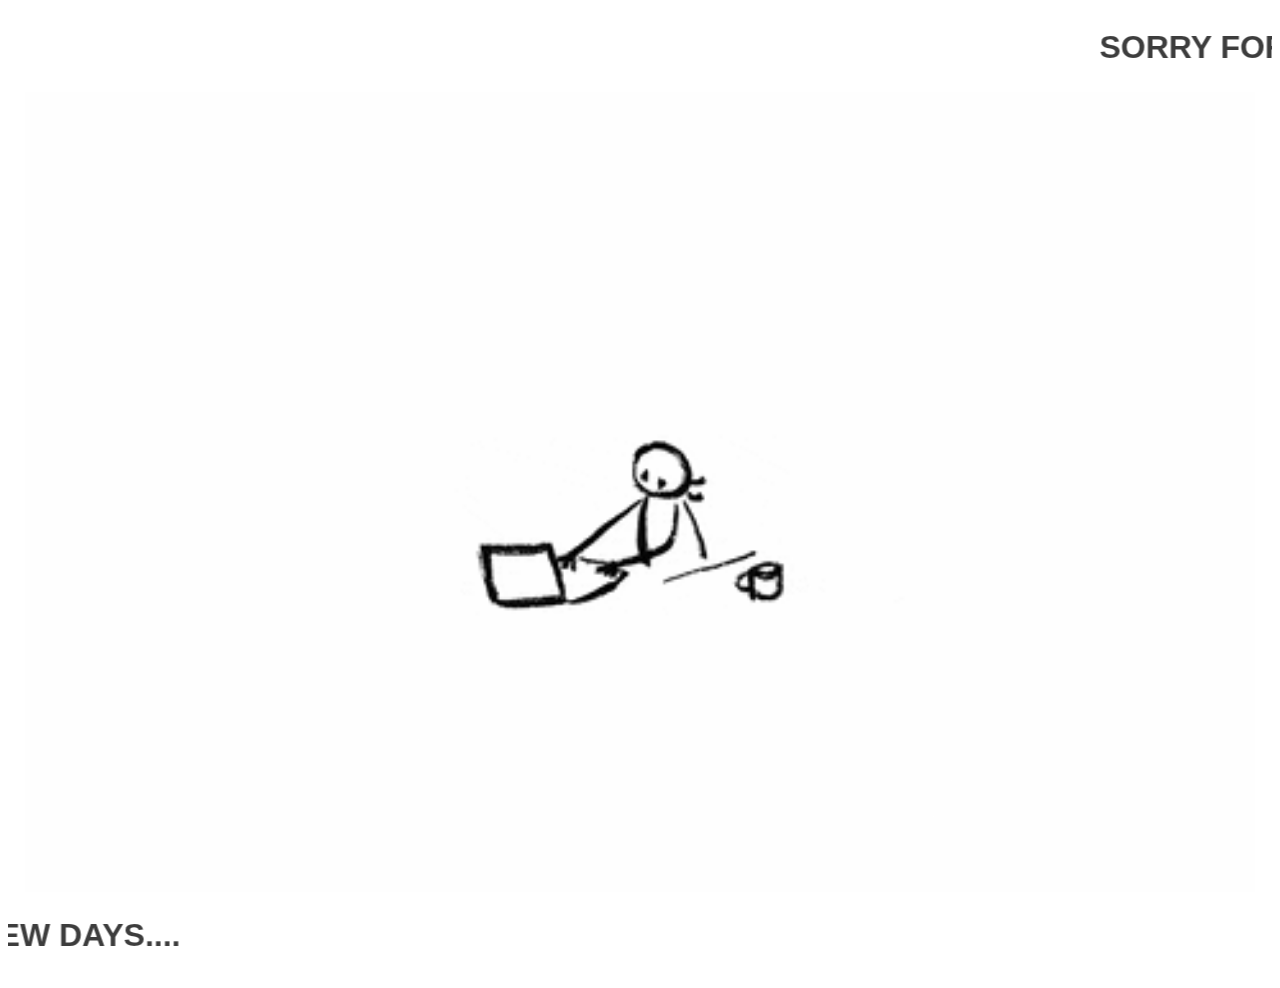
<file: assets/contents/pages/sign in/welcome.html>
<!DOCTYPE html>
<html lang="en">
<head>
    <meta charset="UTF-8">
    <meta http-equiv="X-UA-Compatible" content="IE=edge">
    <meta name="viewport" content="width=device-width, initial-scale=1.0">
    <title>Document</title>
</head>
<body>
    <style>
        body{
            background-color: white;
           
           
        }
        .gif{
            text-align: center;
           
                       
        }
        img{
            height: 800px;
            width: auto;
        }
    
        
    </style>
    <div class="gif">
        <marquee behavior= " scroll" scrollamount="20"><h1 style="font-family: sans-serif; color: rgba(0, 0, 0, 0.76);">SORRY FOR THE INCONVENIENCE...!!! WE ARE WORKING HARD TO GET YOU IN. PLEASE TRY AGAIN AFTER FEW DAYS....</h1></marquee>

        <img src="giphy.gif" alt="">
        <marquee behavior= " scroll" scrollamount="20"  direction="right"><h1 style="font-family: sans-serif; color: rgba(0, 0, 0, 0.76);">SORRY FOR THE INCONVENIENCE...!!! WE ARE WORKING HARD TO GET YOU IN. PLEASE TRY AGAIN AFTER FEW DAYS....</h1></marquee>
    </div>
</body>   
</html>
</file>
